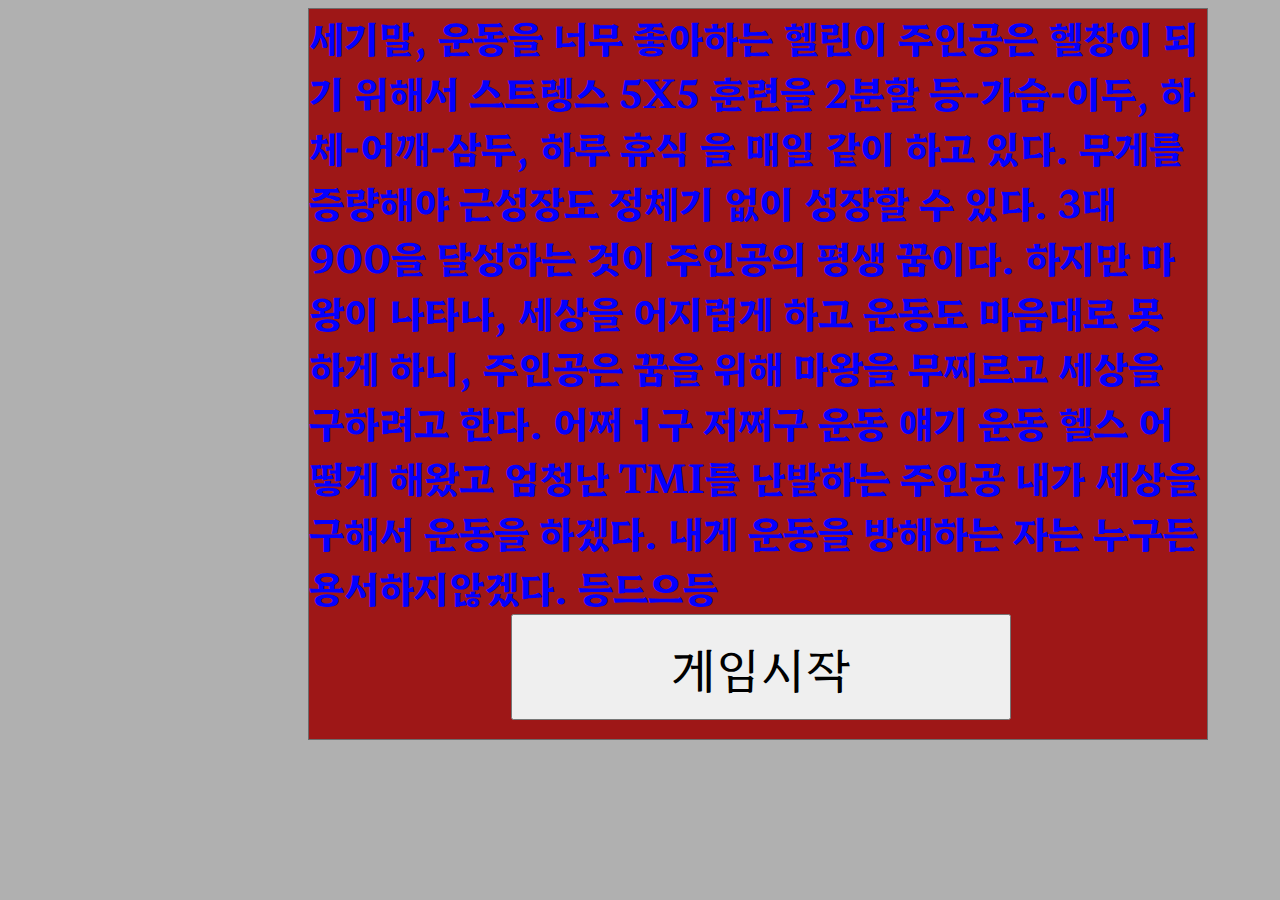
<file: index.html>
<!DOCTYPE html>
<html lang="ko">
<head>
    <title>Text RPG - Z</title>
    <link rel="stylesheet" href="main.css">
</head>
<body>
    <div id="container">
        <div id="story-screen">
           <div id="story-content">
            세기말, 운동을 너무 좋아하는 헬린이 주인공은 헬창이 되기 위해서 스트렝스 5X5 훈련을 2분할 등-가슴-이두, 하체-어깨-삼두, 하루 휴식 을 매일 같이 하고 있다. 무게를 증량해야 근성장도 정체기 없이 성장할 수 있다. 3대 900을 달성하는 것이 주인공의 평생 꿈이다. 하지만 마왕이 나타나, 세상을 어지럽게 하고 운동도 마음대로 못 하게 하니, 주인공은 꿈을 위해 마왕을 무찌르고 세상을 구하려고 한다. 어쩌ㅓ구 저쩌구 운동 얘기 운동 헬스 어떻게 해왔고 엄청난 TMI를 난발하는 주인공 내가 세상을 구해서 운동을 하겠다. 내게 운동을 방해하는 자는 누구든 용서하지않겠다. 등드으등
           </div>
           <button id="story-button">게임시작</button> 
        </div>
        <div id="monster-interface">
            <div id="monster-stat">
                <div id="monster-img"></div>
                <div id="monster-name"></div>
                <div id="monster-hp"></div>
                <div id="monster-att"></div>
            </div>
        </div>
        <div id="skill-effect"></div>
        <div id="hero-battle-interface"></div>
        <div id="menu-interface">
            <form id="start-screen" style="display: none;">
                <input id="name-input" placeholder="주인공 이름을 입력하세요!">
                <button id="start-button">시작</button>
            </form>
            <form id="game-menu" style="display: none;">
                <div id="menu-1">1.모험</div>
                <div id="menu-2">2.휴식</div>
                <div id="menu-3">3.마을</div>
                <input id="menu-input">
                <button id="menu-button">입력</button>
            </form>
            <form id="battle-menu" style="display: none;">
                <div id="battle-1">1.공격</div>
                <div id="battle-2">2.아이템</div>
                <div id="battle-3">3.도망</div>
                <input id="battle-input">
                <button id="battle-button">입력</button>
            </form>
            <form id="item-menu" style="display: none;">
                <div id="item-1">1.물</div>
                <div id="item-2">2.닭가슴살</div>
                <div id="item-3">3.단백질 보충제</div>
                <div id="item-4">4.현미밥</div>
                <div id="item-5">5.브로콜리</div>
                <div id="item-6">6.당근</div>
                <div id="item-7">7.스테로이드</div>
                <div id="item-8">8.뒤로가기</div>
                <input id="item-input">
                <button id="item-button">입력</button>
            </form>
            <form id="attack-menu" style="display: none;">
                <div id="attack-1">1.일반공격</div>
                <div id="attack-2">2.모래폭풍</div>
                <div id="attack-3">3.바위던지기</div>
                <div id="attack-4">4.전창술</div>
                <div id="attack-5">5.에너지파</div>
                <div id="attack-6">6.메테오</div>
                <div id="attack-7">7.회복</div>
                <div id="attack-8">8.뒤로가기</div>
                <input id="attack-input">
                <button id="attack-button">입력</button>
            </form>
        </div>
        <div id="monster-battle-interface"></div>
        <div id="hero-interface">
            <div id="message"></div>
            <div id="hero-img"></div>
            <div id="hero-name"></div>
            <div id="hero-level"></div>
            <div id="hero-hp"></div>
            <div id="hero-att"></div>
            <div id="hero-muscle"></div>
            <div id="hero-fat"></div>
            <div id="hero-kg"></div>
            <div id="hero-height"></div>
            <div id="hero-xp"></div>
        </div>
    </div>
    <script src="main.js"></script>
</body>
</html>
</file>
<file: main.css>
@import url('https://fonts.googleapis.com/css2?family=Black+And+White+Picture&family=East+Sea+Dokdo&family=Gowun+Batang:wght@700&family=Hahmlet:wght@600&family=Nanum+Brush+Script&family=Song+Myung&family=Yeon+Sung&display=swap');
body{
    background-color: #b0b0b0;
}
body *{
    box-sizing: border-box;
}
#container{
    display: grid;
    grid-template-rows: 200px 200px 200px;
    grid-template-columns: 300px 300px 300px 300px 300px;
    row-gap: 33px;
    font-family: 'Yeon Sung', cursive;
    font-size: 26px;
    font-weight: 700;
}
#story-screen{
    position: relative;
    grid-column: 2 / 5;
    grid-row: 1 / 6;
    background-color: #9e1717;
    z-index: 2;
    border: 1px solid #6c6c6c;
}
#story-content{
    color: #0400ff;
    font-family: 'Hahmlet', serif;
    font-size: 38px;
}
#story-button{
    position: absolute;
    width: 500px;
    height: 106px;
    left: 202px;
    font-family: 'Hahmlet', serif;
    font-size: 48px;
}
#monster-interface{
    grid-column: 2 / 5;
    grid-row: 1 / 2;
}
#menu-interface{
    grid-row: 2 / 3;
    grid-column: 2 / 5;
}
#hero-interface{
    grid-column: 2 / 5;
    grid-row: 3 / 4;
}
#monster-stat{
    display: grid;
    grid-template-columns: 300px 300px 300px;
    grid-template-rows: 60px 60px 60px;
    row-gap: 10px;
}
#monster-img{
    grid-column: 1 / 2;
    grid-row: 1 / 4;
}
#monster-name{
    grid-column: 2 / 4;
    grid-row: 1 / 2;
    border-bottom: 1px solid #6c6c6c;
}
#monster-hp{
    grid-column: 2 / 4;
    grid-row: 2 / 3;
    border-bottom: 1px solid #6c6c6c;
}
#monster-att{
    grid-column: 2 / 4;
    grid-row: 3 / 4;
    border-bottom: 1px solid #6c6c6c;
}
#menu-interface{
    display: grid;
    grid-template-columns: 300px 150px 150px 300px;
    grid-template-rows: 40px 40px 40px 40px 40px;
    position: relative;
}
#start-screen{
    grid-column: 2 / 4;
    grid-row: 1 / 6;
}
#name-input{
    width: 298px;
    height: 100px;
}
#start-button{
    width: 298px;
    height: 96px;
}
#game-menu{
    grid-column: 2 / 4;
    grid-row: 1 / 6;
}
#menu-1, #menu-2, #menu-3{
    height: 40px;
    border-top: 1px solid #6c6c6c;
}
#menu-input{
    width: 300px;
    height: 40px;
}
#menu-button{
    height: 40px;
    width: 300px;
}
#battle-menu{
    grid-column: 2 / 4;
    grid-row: 1 / 6;
}
#battle-1, #battle-2, #battle-3, #battle-input,  #battle-button{
    width: 300px;
    height: 40px;
    border-top: 1px solid #6c6c6c;
}
#attack-menu{
    grid-column: 2 / 4;
    grid-row: 1 / 6;
}
#attack-1, #attack-2, #attack-3, #attack-4, #attack-5, #attack-6, #attack-7, #attack-8, #attack-input, #attack-button{
    display: inline-block;
    float: left;
    width: 149px;
    height: 39px;
    border-top: 1px solid #6c6c6c;
}
#item-menu{
    grid-column: 2 / 4;
    grid-row: 1 / 6;
}
#item-1, #item-2, #item-3, #item-4, #item-5, #item-6, #item-7, #item-8, #item-input, #item-button{
    display: inline-block;
    float: left;
    width: 149px;
    height: 39px;   
    border-top: 1px solid #6c6c6c;
}
#hero-interface{
    display: grid;
    grid-template-columns: 300px 300px 300px;
    grid-template-rows: 33px 33px 33px 33px 33px 33px;
}
#message{
    grid-column: 1 / 4;
    grid-row: 1 / 2;
    border-bottom: 1px solid #6c6c6c;
}
#hero-img{
    grid-row: 2 / 7;
    grid-column: 1 / 2;
}
#hero-name{
    grid-row: 2 / 3;
    grid-column: 2 / 4;
    border-bottom: 1px solid #6c6c6c;
}
#hero-level{
    grid-row: 3 / 4;
    grid-column: 2 / 3;
    border-bottom: 1px solid #6c6c6c;
}
#hero-hp{
    grid-row: 4 / 5;
    grid-column: 2 / 3;
    border-bottom: 1px solid #6c6c6c;
}
#hero-att{
    grid-row: 5 / 6;
    grid-column: 2 / 3;
    border-bottom: 1px solid #6c6c6c;
}
#hero-xp{
    grid-row: 6 / 7;
    grid-column: 2 / 3;
    border-bottom: 1px solid #6c6c6c;
}
#hero-muscle{
    grid-column: 3 / 4;
    grid-row: 3 / 4;
    border-bottom: 1px solid #6c6c6c;
}
#hero-fat{
    grid-column: 3 / 4;
    grid-row: 4 / 5;
    border-bottom: 1px solid #6c6c6c;
}
#hero-kg{
    grid-column: 3 / 4;
    grid-row: 5 / 6;
    border-bottom: 1px solid #6c6c6c;
}
#hero-height{
    grid-column: 3 / 4;
    grid-row: 6 / 7;
    border-bottom: 1px solid #6c6c6c;
}
#hero-stand1, #hero-stand2, #hero-stand3, #hero-stand4{
    grid-row: 2 / 7;
    grid-column: 1 / 2;
    width: 212px;
    height: 166px;
    background-repeat: no-repeat;
    background-image: url(./textrpgpixel/hero01.jpg);
    background-size: 824px 1568px;
    background-position: -2px -14px;
}
#hero-stand2{  
    background-position: -202px -14px;
}
#hero-stand3{
    background-position: -402px -14px;
}
#hero-stand4{
    background-position: -602px -14px;
}
#hero-battle-interface{
    grid-column: 2 / 3;
    grid-row: 2 / 3;
}
#monster-battle-interface{
    grid-row: 2 / 3;
    grid-column: 4 / 5;
}
#skill-effect{
    display: none;
}
#skill-effect-beam1, #skill-effect-beam2{
    position: absolute;
    width: 273px;
    height: 94px;
    background-image: url(./textrpgpixel/hero05.gif);
    background-position: 272px -348px;
    top: 301px;
    left: 607px;
    z-index: 3;
}
#skill-effect-beam2{
    left: 1009px;
    top: 267px;
    width: 107px;
    height: 228px;
    background-position: 197px -292px;
}
#hero-heal1, #hero-heal2, #hero-heal3, #hero-heal4{
    grid-column: 2 / 3;
    grid-row: 2 / 3;
    background-image: url(./textrpgpixel/hero01.jpg);
    background-repeat: no-repeat;
    width: 242px;
    height: 200px;
    background-size: 674px 1466px;
    background-position: -200px -1048px;
}
#monster-littleDevil-stand1, #monster-littleDevil-stand2, #monster-littleDevil-stand3, #monster-littleDevil-stand4, #monster-greenLittleDevil-stand1, #monster-greenLittleDevil-stand2, #monster-greenLittleDevil-stand3, #monster-greenLittleDevil-stand4, #monster-blackLittleDevil-stand1, #monster-blackLittleDevil-stand2, #monster-blackLittleDevil-stand3, #monster-blackLittleDevil-stand4{
    grid-column: 1 / 2;
    grid-row: 1 / 4;
    background-image: url(./textrpgpixel/monster_little_devil.jpg);
    background-repeat: no-repeat;
    width: 300px;
    height: 200px;
    background-size: 1060px 1610px;
}
#monster-littleDevil-stand1{
    background-position: -14px -13px;
}
#monster-littleDevil-stand2{
    background-position: -242px -13px;
}
#monster-littleDevil-stand3{
    background-position: -488px -13px;
}
#monster-littleDevil-stand4{
    background-position: -738px -13px;
}
#monster-greenLittleDevil-stand1{
    background-position: -14px -529px;
}
#monster-greenLittleDevil-stand2{
    background-position: -242px -529px;
}
#monster-greenLittleDevil-stand3{
    background-position: -488px -529px;
}
#monster-greenLittleDevil-stand4{
    background-position: -738px -529px;
}
#monster-blackLittleDevil-stand4{
    background-position: -758px -1052px;
}
#monster-blackLittleDevil-stand3{
    background-position: -508px -1052px;
}
#monster-blackLittleDevil-stand2{
    background-position: -262px -1052px;
}
#monster-blackLittleDevil-stand1{
    background-position: -34px -1052px;
}
#monster-oak-stand1, #monster-oak-stand2, #monster-oak-stand3, #monster-oak-stand4, #monster-blackOak-stand1, #monster-blackOak-stand2, #monster-blackOak-stand3, #monster-blackOak-stand4{
    grid-column: 1 / 2;
    grid-row: 1 / 4;
    background-image: url(./textrpgpixel/monster_oak.gif);
    background-repeat: no-repeat;
    width: 280px;
    height: 200px;
    background-size: 996px 1178px;
}
#monster-oak-stand1{
    background-position: 12px -6px;
}
#monster-oak-stand2{
    background-position: -220px -6px;
}
#monster-oak-stand3{
    background-position: -464px -6px;
}
#monster-oak-stand4{
    background-position: -694px -6px;
}
#monster-blackOak-stand1{
    background-position: -12px -586px;
}
#monster-blackOak-stand2{
    background-position: -236px -586px;
}
#monster-blackOak-stand3{
    background-position: -486px -586px;
}
#monster-blackOak-stand4{
    background-position: -712px -586px;
}
#monster-snowGolem-stand1, #monster-snowGolem-stand2, #monster-snowGolem-stand3, #monster-snowGolem-stand4, #monster-kingGolem-stand1, #monster-kingGolem-stand2, #monster-kingGolem-stand3, #monster-kingGolem-stand4{
    grid-column: 1 / 2;
    grid-row: 1 / 4;
    background-image: url(./textrpgpixel/monster_golem.jfif);
    background-repeat: no-repeat;
    width: 250px;
    height: 200px;
    background-size: 970px 1314px;
}
#monster-snowGolem-stand1{
    background-position: 4px -14px;
}
#monster-snowGolem-stand2{
    background-position: -220px -14px;
}
#monster-snowGolem-stand3{
    background-position: -448px -14px;
}
#monster-snowGolem-stand4{
    background-position: -686px -14px;
}
#monster-kingGolem-stand1{
    background-position: 4px -656px;
}
#monster-kingGolem-stand2{
    background-position: -220px -656px;
}
#monster-kingGolem-stand3{
    background-position: -448px -656px;
}
#monster-kingGolem-stand4{
    background-position: -686px -656px;
}
#monster-flyingLizard-stand1, #monster-flyingLizard-stand2, #monster-flyingLizard-stand3, #monster-flyingLizard-stand4, #monster-blueFlyingLizard-stand1, #monster-blueFlyingLizard-stand2, #monster-blueFlyingLizard-stand3, #monster-blueFlyingLizard-stand4{
    grid-column: 1 / 2;
    grid-row: 1 / 4;
    width: 218px;
    height: 176px;
    background-image: url(./textrpgpixel/monster_flyingLizard.jpg);
    background-repeat: no-repeat;
    background-size: 880px 1084px;
}
#monster-flyingLizard-stand1{
    background-position: -4px -12px;
}
#monster-flyingLizard-stand2{
    background-position: -212px -12px;
}
#monster-flyingLizard-stand3{
    background-position: -416px -12px;
}
#monster-flyingLizard-stand4{
    background-position: -624px -12px;
}
#monster-blueFlyingLizard-stand1{
    background-position: -14px -534px;
}
#monster-blueFlyingLizard-stand2{
    background-position: -222px -534px;
}
#monster-blueFlyingLizard-stand3{
    background-position: -426px -534px;
}
#monster-blueFlyingLizard-stand4{
    background-position: -634px -534px;
}
#monster-goatDevil-stand1, #monster-goatDevil-stand2, #monster-goatDevil-stand3, #monster-goatDevil-stand4{
    grid-column: 1 / 2;
    grid-row: 1 / 4;
    background-image: url(./textrpgpixel/monster_goatDevil.jpg);
    background-repeat: no-repeat;
    background-size: 958px 2480px;
    background-position: 16px -18px;
}
#monster-goatDevil-stand1{
    background-position: 12px -18px;
}
#monster-goatDevil-stand2{
    background-position: -294px -18px;
}
#monster-goatDevil-stand3{
    background-position: -602px -18px;
}
#monster-goatDevil-stand4{
    background-position: 12px -226px;
}
#hero-battle-interface-ready1, #hero-battle-interface-ready2, #hero-battle-interface-ready3, #hero-battle-interface-ready4{
    grid-column: 2 / 3;
    grid-row: 2 / 3;
    width: 212px;
    height: 200px;
    background-repeat: no-repeat;
    background-image: url(./textrpgpixel/hero01.jpg);
    background-size: 824px 1568px;
    background-position: -2px 4px;
}
#hero-battle-interface-ready2{
    background-position: -202px 4px;
}
#hero-battle-interface-ready3{
    background-position: -402px 4px;
}
#hero-battle-interface-ready4{
    background-position: -602px 4px;
}
#monster-goatDevil-battle-interface-ready1, #monster-goatDevil-battle-interface-ready2, #monster-goatDevil-battle-interface-ready3, #monster-goatDevil-battle-interface-ready4{
    grid-column: 4 / 5;
    grid-row: 2 / 3;
    width: 300px;
    height: 200px;
    background-image: url(./textrpgpixel/monster_goatDevil.jpg);
    background-repeat: no-repeat;
    background-size: 866px 2378px;
    background-position: 16px -18px;
    transform: scaleX(-1);
}
#monster-goatDevil-battle-interface-ready2{
    background-position: -258px -18px;
}
#monster-goatDevil-battle-interface-ready3{
    background-position: -526px -18px;
}
#monster-littleDevil-battle-interface-ready1, #monster-littleDevil-battle-interface-ready2,
#monster-littleDevil-battle-interface-ready3, #monster-littleDevil-battle-interface-ready4, 
#monster-greenLittleDevil-battle-interface-ready1, #monster-greenLittleDevil-battle-interface-ready2, 
#monster-greenLittleDevil-battle-interface-ready3, #monster-greenLittleDevil-battle-interface-ready4, 
#monster-blackLittleDevil-battle-interface-ready1, #monster-blackLittleDevil-battle-interface-ready2, 
#monster-blackLittleDevil-battle-interface-ready3, #monster-blackLittleDevil-battle-interface-ready4{
    grid-column: 4 / 5;
    grid-row: 2 / 3;
    width: 300px;
    height: 200px;
    background-image: url(./textrpgpixel/monster_little_devil.jpg);
    background-repeat: no-repeat;
    background-size: 1060px 1610px;
    transform: scaleX(-1);
}
#monster-littleDevil-battle-interface-ready1{
    background-position: -16px 10px;
}
#monster-littleDevil-battle-interface-ready2{
    background-position: -248px 10px;
}
#monster-littleDevil-battle-interface-ready3{
    background-position: -502px 10px;
}
#monster-littleDevil-battle-interface-ready4{
    background-position: -758px 10px;
}
#monster-greenLittleDevil-battle-interface-ready1{
    background-position: -14px -522px;
}   
#monster-greenLittleDevil-battle-interface-ready2{
    background-position: -242px -522px;
}
#monster-greenLittleDevil-battle-interface-ready3{
    background-position: -488px -522px;
}
#monster-greenLittleDevil-battle-interface-ready4{
    background-position: -738px -522px;
}
#monster-blackLittleDevil-battle-interface-ready1{
    background-position: -30px -1050px;
}
#monster-blackLittleDevil-battle-interface-ready2{
    background-position: -264px -1050px;
}
#monster-blackLittleDevil-battle-interface-ready3{
    background-position: -504px -1050px;
}
#monster-blackLittleDevil-battle-interface-ready4{
    background-position: -758px -1050px;
}
#monster-oak-battle-interface-ready1, #monster-oak-battle-interface-ready2,
#monster-oak-battle-interface-ready3, #monster-oak-battle-interface-ready4,
#monster-blackOak-battle-interface-ready1, #monster-blackOak-battle-interface-ready2,
#monster-blackOak-battle-interface-ready3, #monster-blackOak-battle-interface-ready4{
    grid-column: 4 / 5;
    grid-row: 2 / 3;
    background-image: url(./textrpgpixel/monster_oak.gif);
    background-repeat: no-repeat;
    width: 280px;
    height: 200px;
    background-size: 996px 1178px;
    transform: scaleX(-1);
}
#monster-oak-battle-interface-ready1{
    background-position: 12px -6px;
}
#monster-oak-battle-interface-ready2{
    background-position: -220px -6px;
}
#monster-oak-battle-interface-ready3{
    background-position: -464px -6px;
}
#monster-oak-battle-interface-ready4{
    background-position: -694px -6px;
}
#monster-blackOak-battle-interface-ready1{
    background-position: -12px -570px;
}
#monster-blackOak-battle-interface-ready2{
    background-position: -248px -570px;
}
#monster-blackOak-battle-interface-ready3{
    background-position: -496px -570px;
}
#monster-blackOak-battle-interface-ready4{
    background-position: -722px -570px;
}
#monster-snowGolem-battle-interface-ready1, #monster-snowGolem-battle-interface-ready2, 
#monster-snowGolem-battle-interface-ready3, #monster-snowGolem-battle-interface-ready4, 
#monster-kingGolem-battle-interface-ready1, #monster-kingGolem-battle-interface-ready2,
#monster-kingGolem-battle-interface-ready3, #monster-kingGolem-battle-interface-ready4{
    grid-column: 4 / 5;
    grid-row: 2 / 3;
    background-image: url(./textrpgpixel/monster_golem.jfif);
    background-repeat: no-repeat;
    width: 250px;
    height: 200px;
    background-size: 970px 1314px;
    transform: scaleX(-1);
}
#monster-snowGolem-battle-interface-ready1{
    background-position: 4px -14px;
}
#monster-snowGolem-battle-interface-ready2{
    background-position: -220px -14px;
}
#monster-snowGolem-battle-interface-ready3{
    background-position: -448px -14px;
}
#monster-snowGolem-battle-interface-ready4{
    background-position: -688px -14px;
}
#monster-kingGolem-battle-interface-ready1{
    background-position: 4px -656px;
}
#monster-kingGolem-battle-interface-ready2{
    background-position: -220px -656px;
}
#monster-kingGolem-battle-interface-ready3{
    background-position: -448px -656px;
}
#monster-kingGolem-battle-interface-ready4{
    background-position: -688px -656px;
}
#monster-flyingLizard-battle-interface-ready1, #monster-flyingLizard-battle-interface-ready2, 
#monster-flyingLizard-battle-interface-ready3, #monster-flyingLizard-battle-interface-ready4, 
#monster-blueFlyingLizard-battle-interface-ready1, #monster-blueFlyingLizard-battle-interface-ready2, 
#monster-blueFlyingLizard-battle-interface-ready3, #monster-blueFlyingLizard-battle-interface-ready4{
    grid-column: 4 / 5;
    grid-row: 2 / 3;
    width: 218px;
    height: 176px;
    background-image: url(./textrpgpixel/monster_flyingLizard.jpg);
    background-repeat: no-repeat;
    background-size: 880px 1084px;
    transform: scaleX(-1);
}
#monster-flyingLizard-battle-interface-ready1{
    background-position: -4px -12px;
}
#monster-flyingLizard-battle-interface-ready2{
    background-position: -212px -12px;
}
#monster-flyingLizard-battle-interface-ready3{
    background-position: -416px -12px;
}
#monster-flyingLizard-battle-interface-ready4{
    background-position: -624px -12px;
}
#monster-blueFlyingLizard-battle-interface-ready1{
    background-position: -14px -534px;
} 
#monster-blueFlyingLizard-battle-interface-ready2{
    background-position: -222px -534px;
} 
#monster-blueFlyingLizard-battle-interface-ready3{
    background-position: -426px -534px;
}
#monster-blueFlyingLizard-battle-interface-ready4{
    background-position: -634px -534px;
}
#hero-attack1-skill1, #hero-attack1-skill2, #hero-attack1-skill3, #hero-attack1-skill4{
    grid-column: 2 / 3;
    grid-row: 2 / 3;
    width: 300px;
    height: 200px;
    background-image: url('./textrpgpixel/hero01.jpg');
    background-repeat: no-repeat;
    background-size: 824px 1568px;
    background-position: 36px -372px;
    z-index: 2;
}
#hero-attack1-skill2{
    background-position: -220px -372px;
}
#hero-attack1-skill3{
    background-position: -494px -372px;
}
#hero-attack1-skill4{
    height: 196px;
    background-position: -8px -562px;
}
</file>
